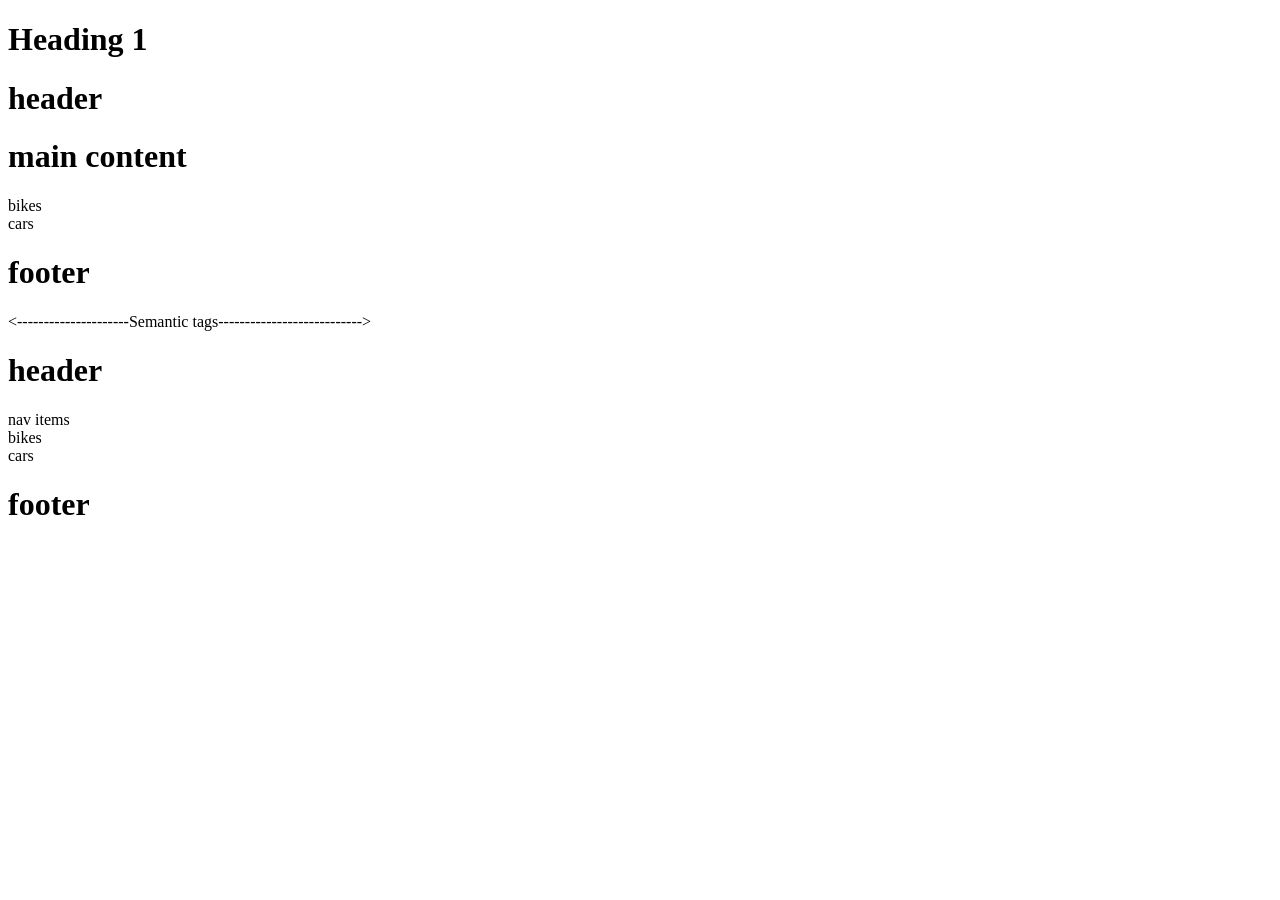
<file: Day2-Html-Basics2/index.html>
<!DOCTYPE html>
<html lang="en">
<head>
    <meta charset="UTF-8">
    <meta name="viewport" content="width=device-width, initial-scale=1.0">
    <title>Document</title>
</head>
<body>

    <h1>Heading 1</h1>

    <div>
        <h1>header</h1>
    </div>
     <div>
        <h1>main content</h1>
        <div>bikes</div>

        <div>cars</div>
    </div>
    <div>
        <h1>footer</h1>
    </div>


    <---------------------Semantic tags--------------------------->
 
    <header>
        <h1>header</h1>
        <navbar>nav items</navbar>

    </header>



   

    <main>
        <section>bikes</section>

        <section>cars</section>
    </main>

    
    <footer>
        <h1>footer</h1>
    </footer>
    
</body>
</html>
</file>
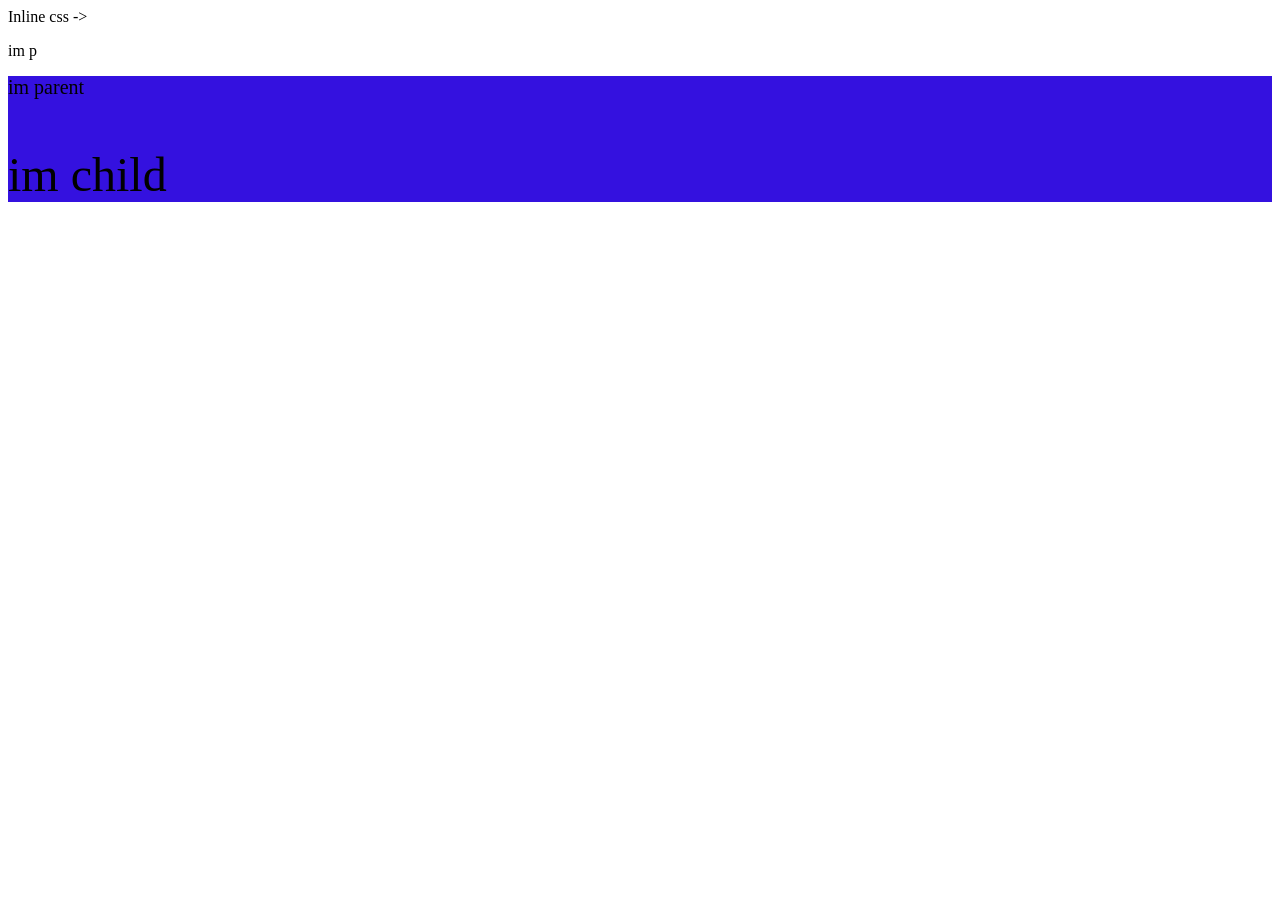
<file: Day4-CSS-Basics1/index.html>
<!DOCTYPE html>
<html lang="en">
<head>
    <!-- <style>


  h1{
    color:yellow;
  }

  p{
    color:green;
    font-size:100px;
  }

  h2{
    color:orange;
  }

  h2{
    color:purple;
  }


    </style> -->


<link rel="stylesheet" href="shanmukh.css">

    <meta charset="UTF-8">
    <meta name="viewport" content="width=device-width, initial-scale=1.0">
    <title>Document</title>
</head>
<body>

    <!-- <h1>Welcome all</h1>

    <!-- inline css -->

   <!-- <h2 style="color:blue;font-size:200px;" >hi im h2</h2>

   <h2>im 2nd h2</h2>
   <h2>im 3rd h2</h2>
   <h2>im 4th h2</h2>

    <p>This is a ecommerce website</p> --> 


    Inline css ->

<!-- <h2>Mrs: Priya</h2>
<h2 class="tenth">Ravi</h2>

 inline-> id -> class->tagname
<h2 class="tenth" id="praveen" style="color:orange">ShanmukhPraveen</h2> -->
<!-- <h2 class="tenth">Kiran</h2>
<h2 class="tenth">Rahul</h2>

<p class="tenth">Chotu</p>

<h1 class="tenth">Lambu</h1> --> 

<!-- 
<h1 id="h1">im h1</h1>

<div id="div">
  
  <div id="div2">

  </div>

</div> -->
<p>im p</p>


<div class="parent">
im parent
  <p class="child">im child</p>
</div>




    
</body>
</html>
</file>
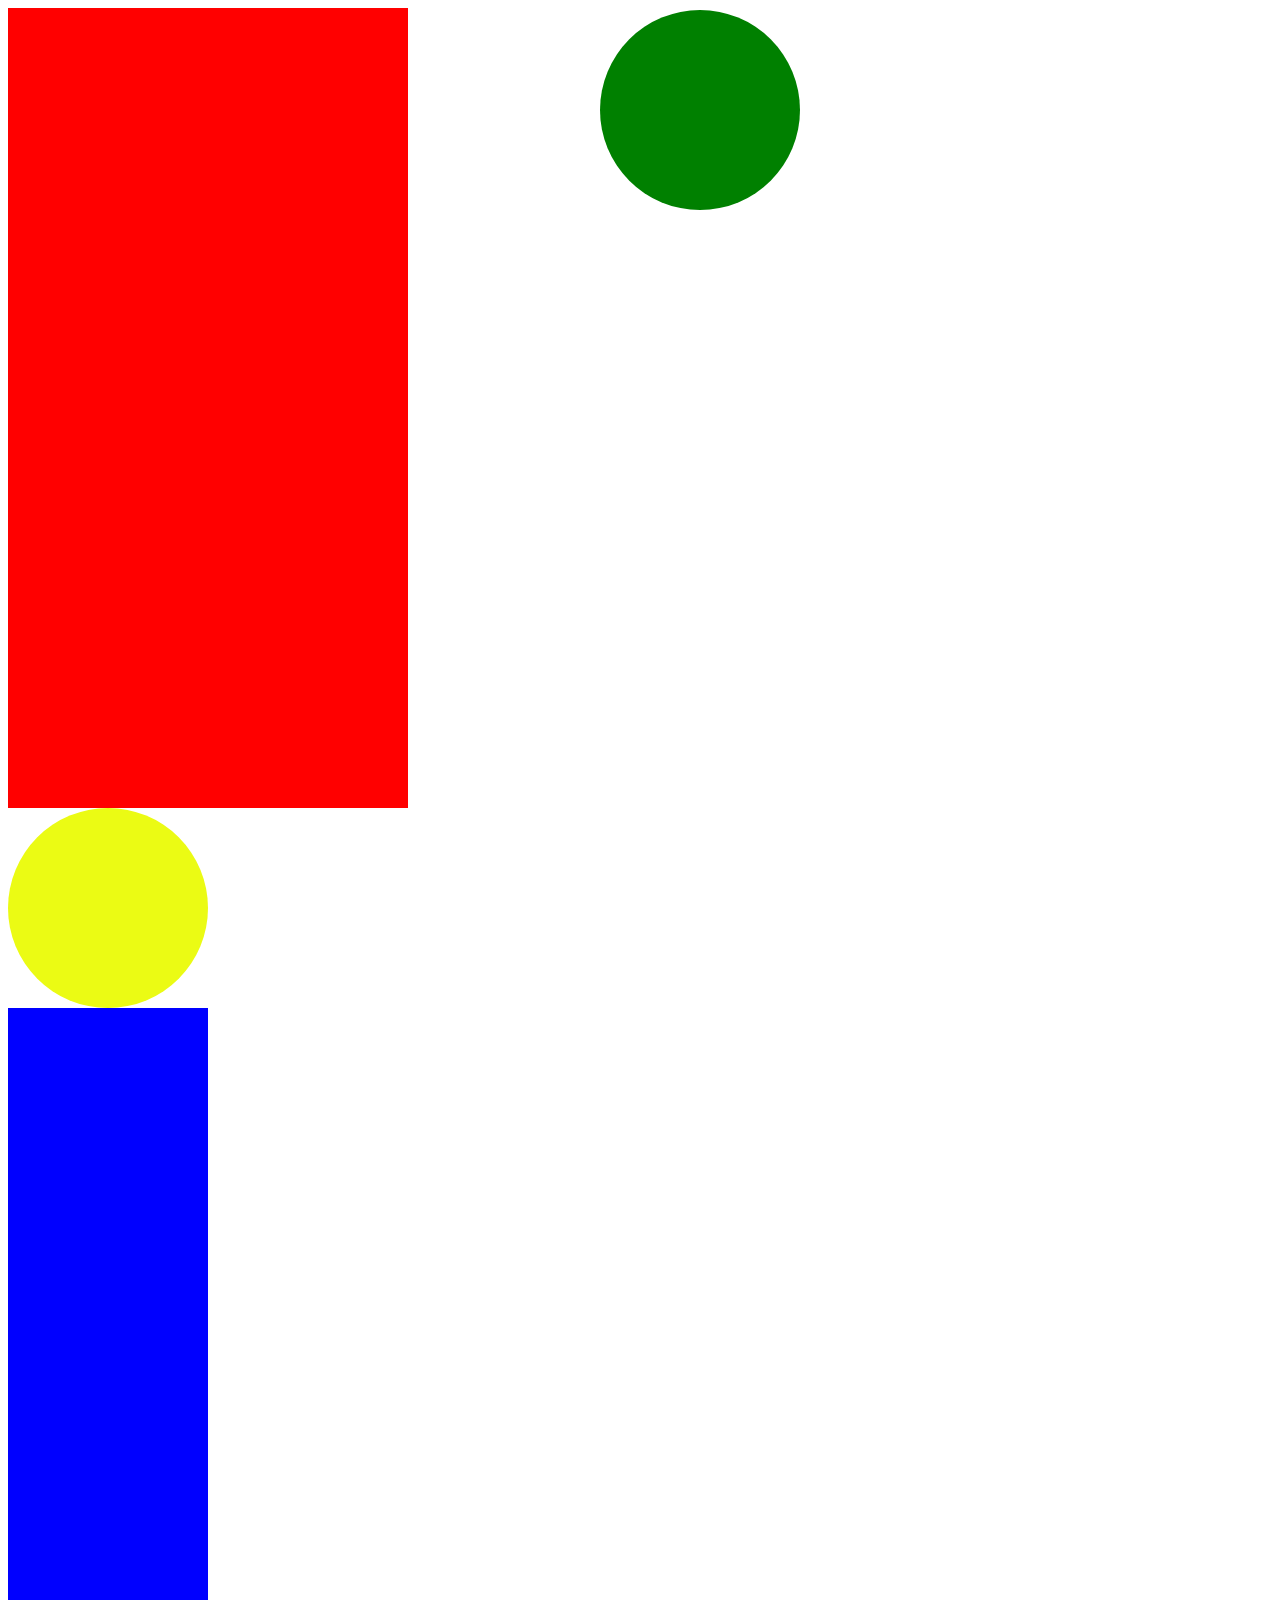
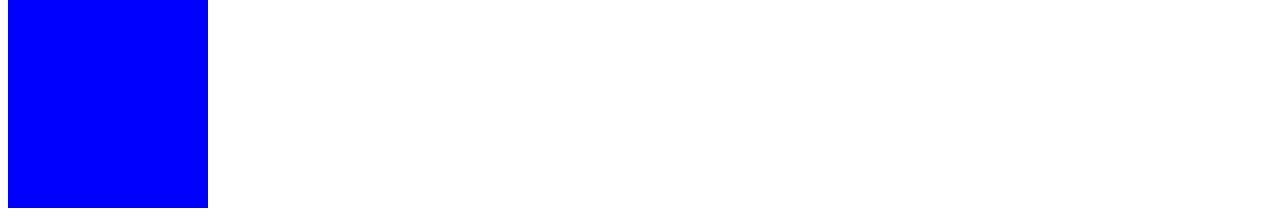
<file: Day5-CSS-Advance1/index.html>
<!DOCTYPE html>
<html lang="en">
<head>
    <link rel="stylesheet" href="style.css">
    <meta charset="UTF-8">
    <meta name="viewport" content="width=device-width, initial-scale=1.0">
    <title>Document</title>
</head>
<body>

<!-- <div id="div">
    im div absolute

</div>


<div id="div2">
    im d2 relative

</div> -->



<div id="parent">
  
    

</div>


<div id="yellow">

</div>

 <div id="child">

    </div>






<div id="shan">

</div>





    <!-- <h1>hello</h1>

    <div> 
        div1

    </div>


    <div>
       div2

    </div>

    <a>im a tag</a>
    <a>im a tag</a>


    <p>Lorem ipsum dolor sit, amet consectetur adipisicing elit. Tenetur recusandae ratione, nesciunt molestiae, delectus culpa odit in laborum alias, eligendi natus dolores itaque cumque corrupti aut expedita perspiciatis ullam laboriosam.</p>
<h1>im h1</h1> -->






</body>
</html>
</file>
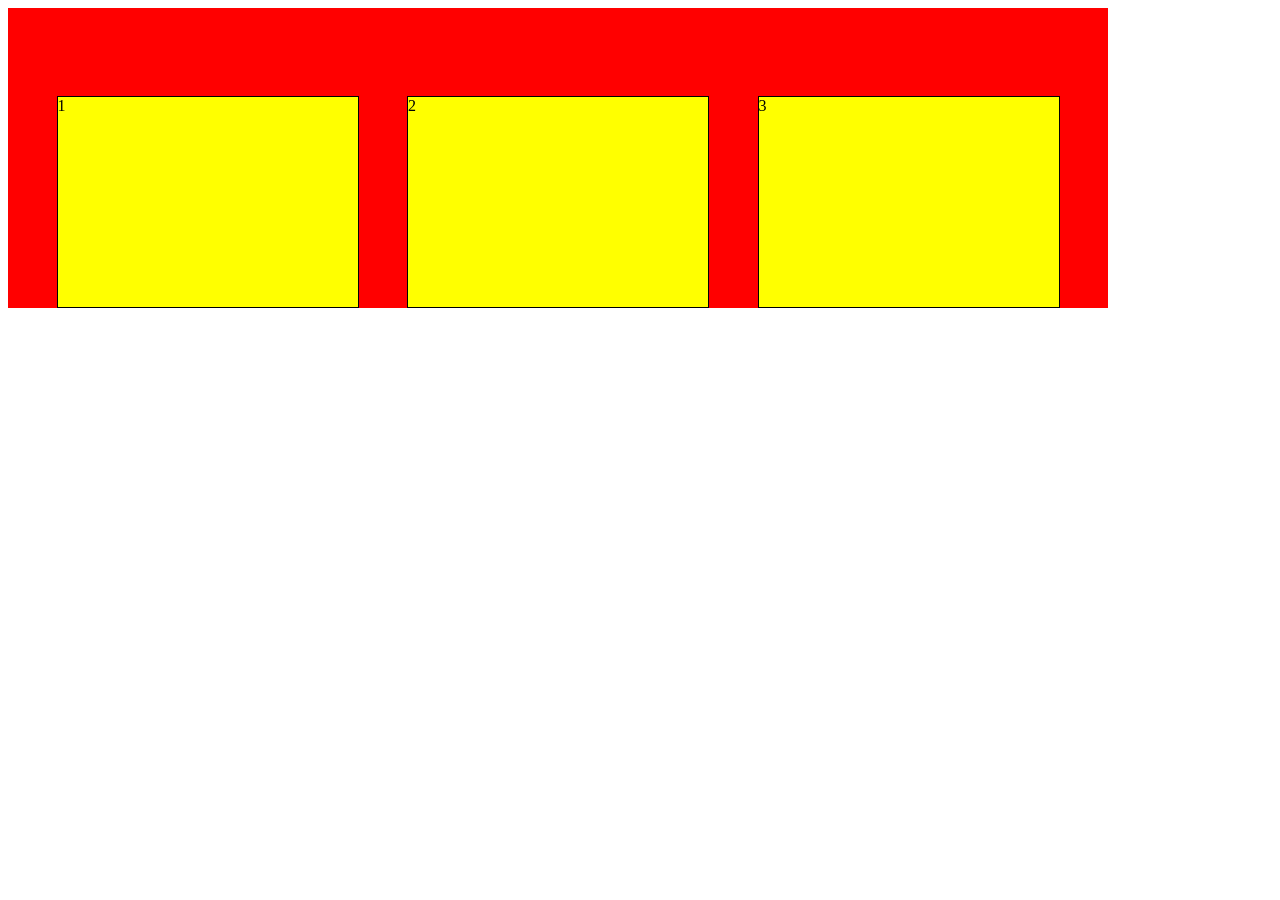
<file: Day6-CSS-Adv2/index.html>
<!DOCTYPE html>
<html lang="en">
<head>
    <link rel="stylesheet" href="style.css">
    <meta charset="UTF-8">
    <meta name="viewport" content="width=device-width, initial-scale=1.0">
    <title>Document</title>
</head>
<body>

    <div id="parent">

        <div class="child">1</div>
        <div class="child">2</div>
        <div class="child">3</div>

    </div>
    
</body>
</html>
</file>
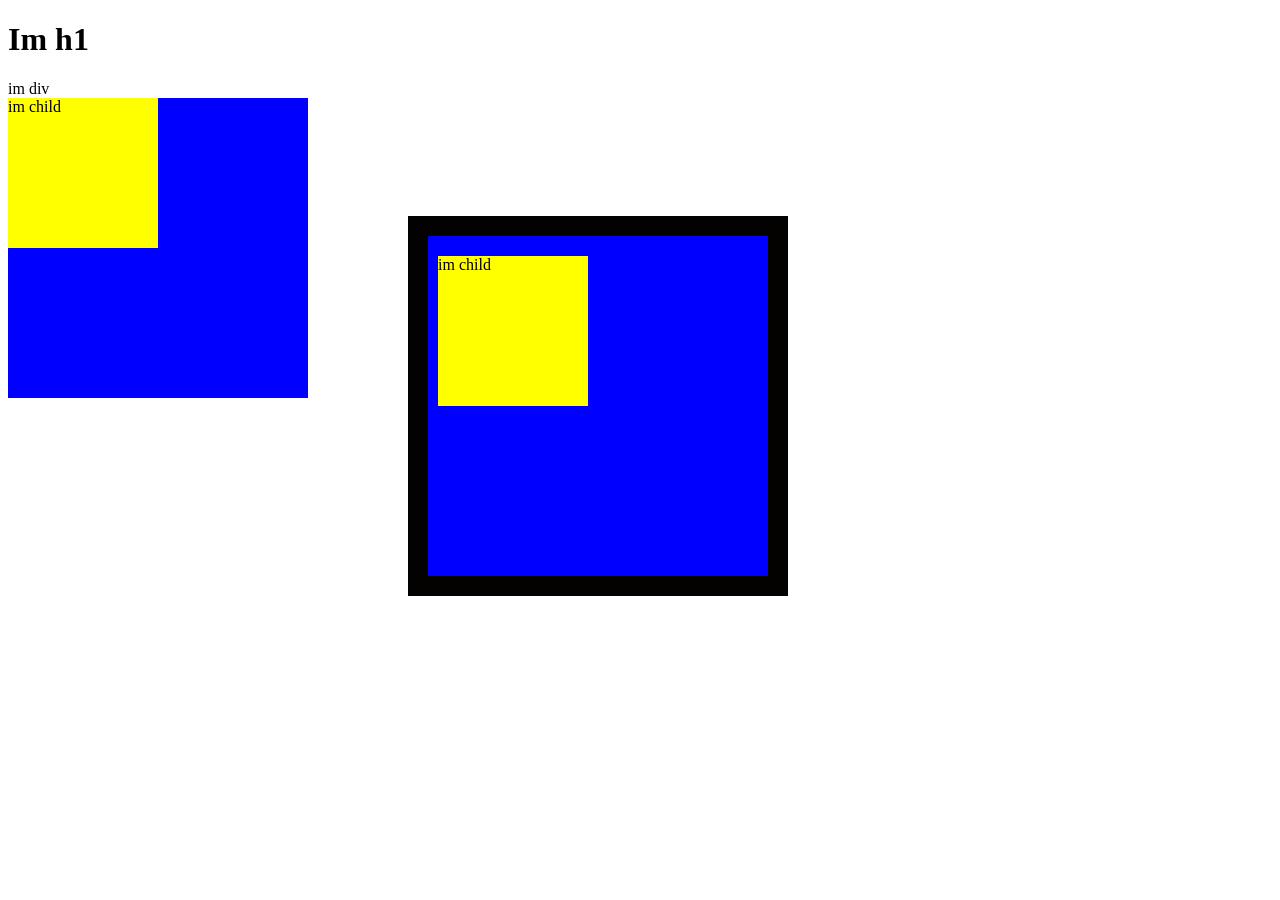
<file: Day4-CSS-Basics1/basics.html>
<!DOCTYPE html>
<html lang="en">
<head>
    <link rel="stylesheet" href="basics.css">
    <meta charset="UTF-8">
    <meta name="viewport" content="width=device-width, initial-scale=1.0">
    <title>Document</title>
</head>
<body>

    <h1>Im h1</h1>

    <div>im div</div>

   <!-- #RRGGBB

   0->f

   #1200 -->

   <!-- rgb(r,g,b)
   0 to 255
   rgb(255,0,0) -> red -->

   <!-- rgba-> a->alpha-> transparent -->


   <div id="parent">

    <div id="child">
        im child
    </div>

   </div>

<br />
   <div id="parent1">

    <div id="child1">
        im child
    </div>

   </div>


   <!-- 12-> 3 ->6 ->9 ->12 -->
    
</body>
</html>
</file>
<file: Day4-CSS-Basics1/shanmukh.css>
/* h2{

color:green;




} */


/* #praveen{
    color:red
}

.tenth{

    color:green;
    font-size:100px;

}

h2{
    color:purple;
} */

/* #h1{
    font-size:100px;
}

#div{
    background-color:yellow;
    height:300px;
    width:300px;
} */

/* #div2{
    background-color:cyan;
   height:100%;
   width:100%;
} */

/* #div2{
    background-color:cyan;
   height:2em;
   width:100px;
} */


html{
    font-size:16px;
}

.parent{
    background-color:rgb(52, 17, 223);
    font-size:20px;
  
}

.child{
    font-size:3em;
}


.child{
    font-size:3rem;
}

/* 3rem=3x html=3x16px=48px */
</file>
<file: Day5-CSS-Advance1/style.css>
/* div{
    height: 400px;
    width: 400px;
    margin:20px;
    background-color: blue;
    display: inline;
} */
    /* #div{
        height: 500px;
        width: 500px;
        background-color: red;
        position: absolute;
        
    }


    #div2{
         height: 400px;
        width: 400px;
        background-color: blue;
        position: relative;
        right:50px;

    } */



    #parent{
        height: 800px;
        width:400px;
        background-color: red;
        /* position: relative; */
        left:200px;
    }

    #child{
        height: 800px;
        width: 200px;
        background-color: blue;
        /* position:absolute; */
        right: 20px;
        bottom:20px;
    }

    #shan{
        height: 200px;
        width: 200px;
        border-radius:50%;
        background-color: green;
        position:fixed;
        /* right:10px;
        bottom:10px; */
        top:10px;
        left:600px;
    }

    #yellow{
         height: 200px;
        width: 200px;
        border-radius:50%;
        background-color: rgb(235, 251, 20);
        position:sticky;
        top:10px;

    }
</file>
<file: Day6-CSS-Adv2/style.css>
#parent{
    width: 1100px;
    height:300px;
    background-color: red;
    display:flex;
    flex-direction:row;
    justify-content: space-evenly;
    align-items:flex-end;
}

.child{
    height:70%;
    width:300px;
    background-color: yellow;
    border:1px solid black
}
</file>
<file: Day4-CSS-Basics1/basics.css>
h1{
    /* color:#071718; */
    /* color:rgb(255,0,0); */
    /* color:rgba(0, 0, 0) */
    /* color:hsl(120, 74%, 41%) */
}


/* div{
    height:200px;
    width:200px;
    background-color:blue;

} */

#parent{
 height:300px;
 width:300px;
 background-color: blue;



}

#child{
    height: 50%;
    width: 50%;
    background-color: yellow;
}

#parent1{
 height:300px;
 width:300px;
 background-color: blue;
 /* padding:15px; */
 /* padding-left:20px;
 padding-top:20px;
 padding-right: 10px;
 padding-bottom: 30px; */

 padding:20px 30px 20px 10px;

 /* border:10px solid black; */

 border-width:20px;
 border-style: solid;
 border-color:rgb(3, 2, 1);

 /* margin:auto; */
 /* margin-left:300px;
 margin-top:-200px; */
 margin:-200px 0px 0px 400px






}

#child1{
    height: 50%;
    width: 50%;
    background-color: yellow;
}
</file>
